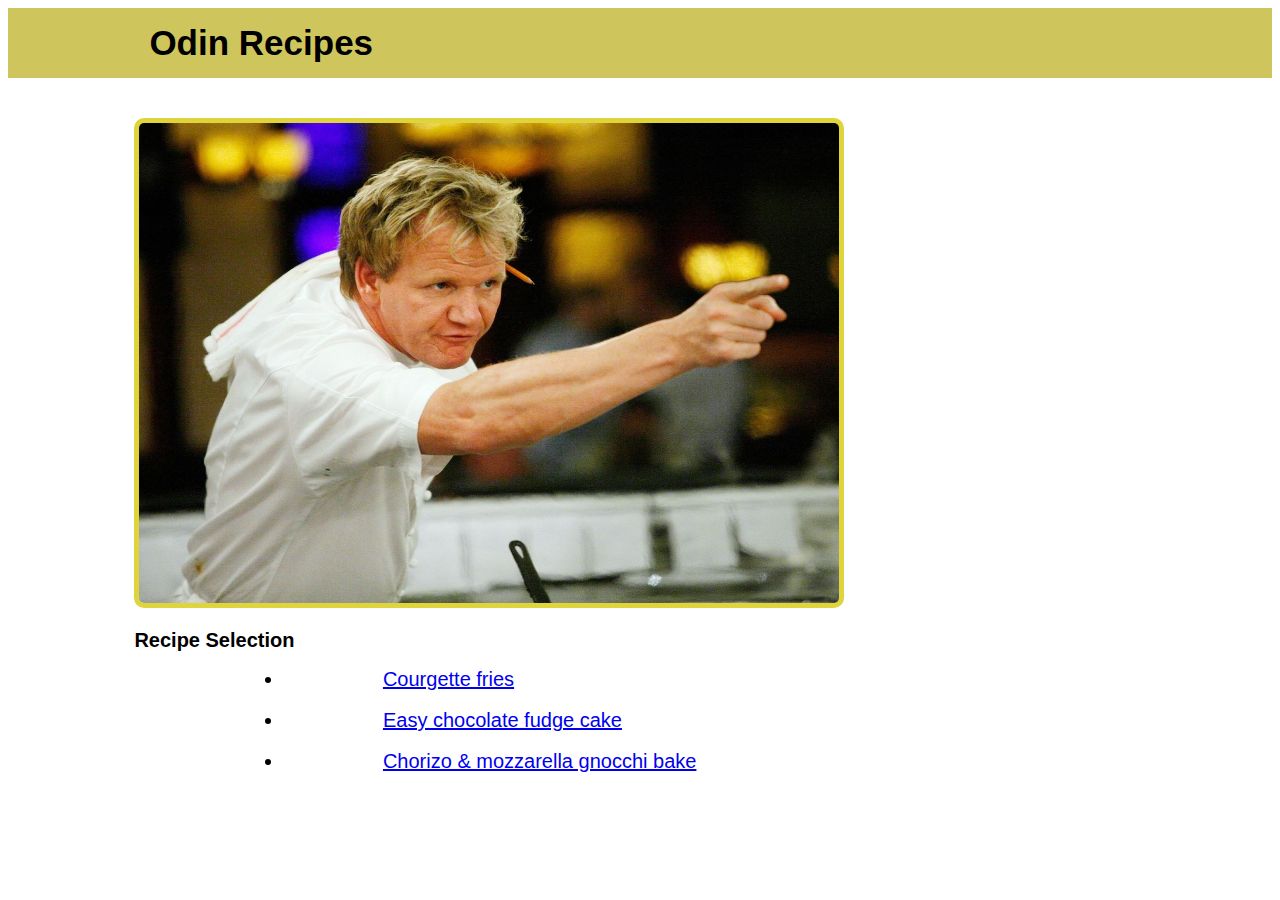
<file: index.html>
<!DOCTYPE html>
<html lang="en">
<head>
    <meta charset="UTF-8">
    <meta http-equiv="X-UA-Compatible" content="IE=edge">
    <meta name="viewport" content="width=device-width, initial-scale=1.0">
    <title>Odin Recipies</title>
    <link rel="stylesheet" href="styles.css">
</head>
<body>
    <div class="header"><h1>Odin Recipes</h1></div>
    <img src="images/Hells-Kitchen-TV-series-season-3-2007.jpg" alt="A picture of Gordon Ramsay pointing at someone" width="700" height="480">
    <br>
    <h2>Recipe Selection</h2>
    <ul>
        <li><a href="recipies/courgette.html">Courgette fries</a></li>
        <br>
        <li><a href="recipies/chocolatecake.html">Easy chocolate fudge cake</a></li>
        <br>
        <li><a href="recipies/mozarella.html">Chorizo & mozzarella gnocchi bake</a></li>
    </ul>
</body>
</html>
</file>
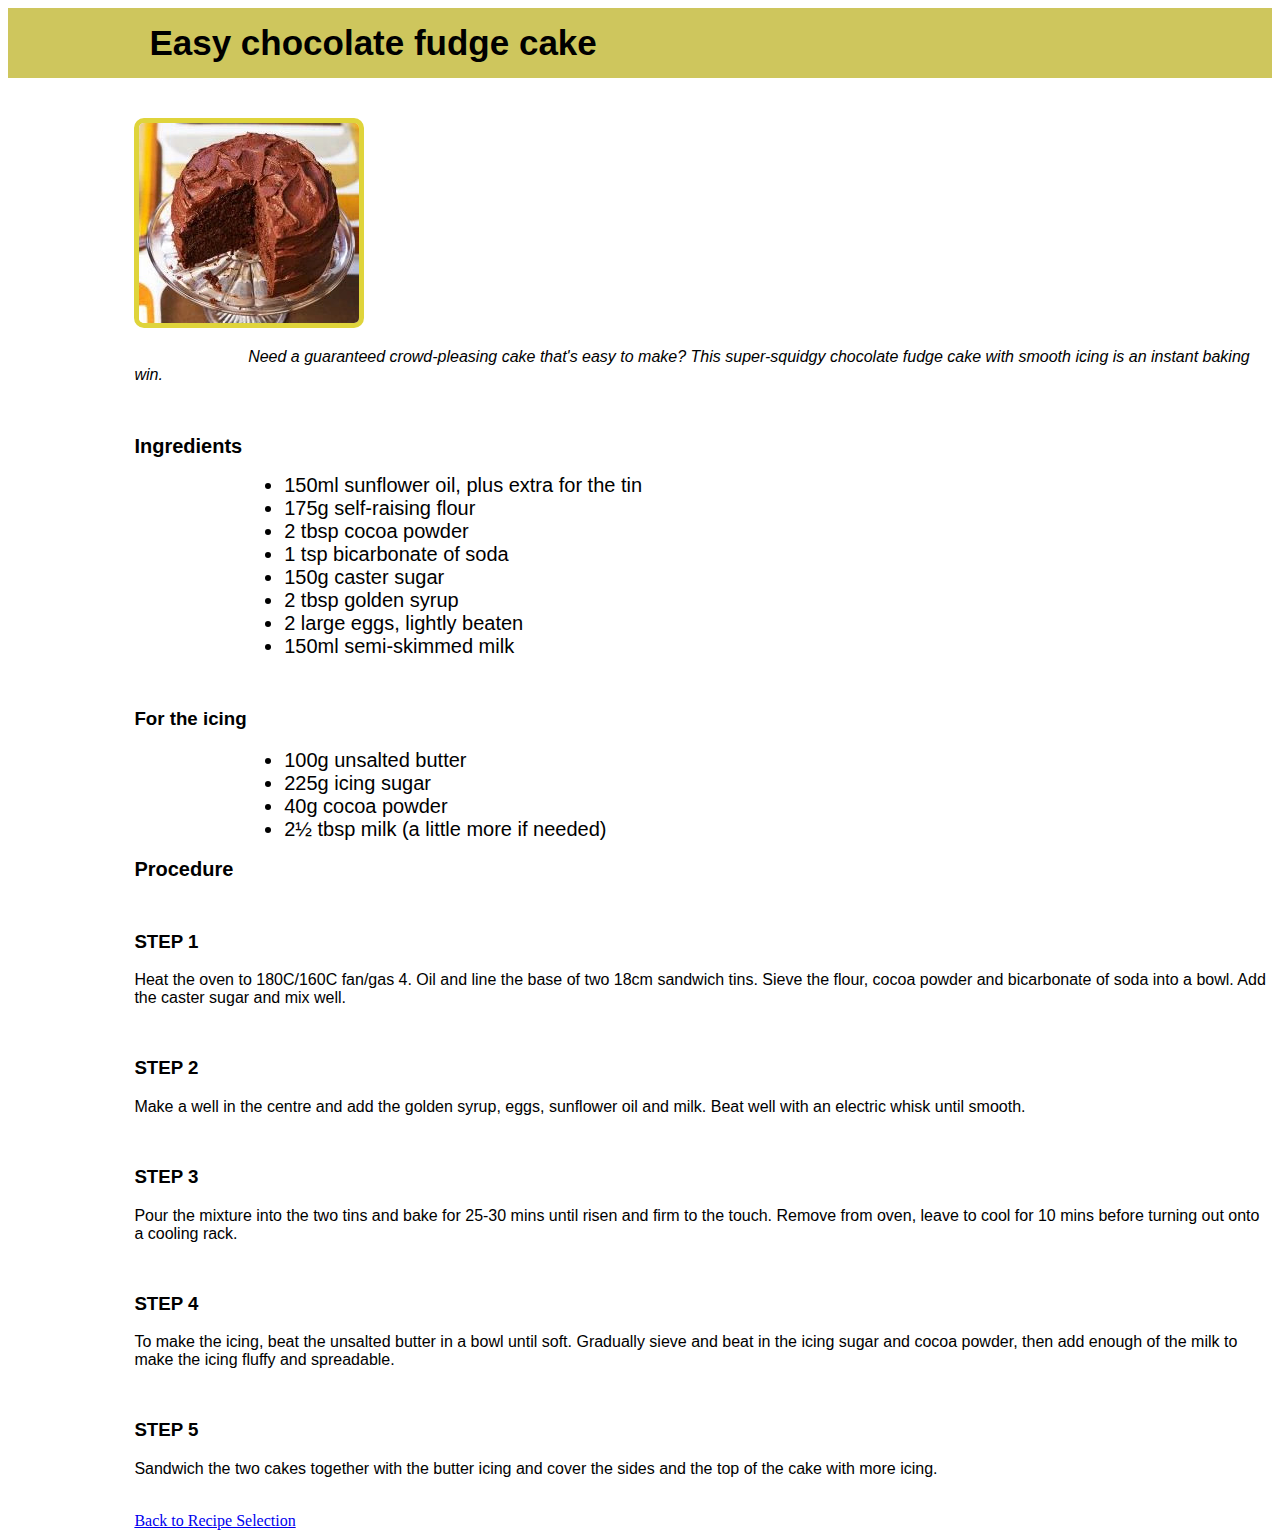
<file: recipies/chocolatecake.html>
<!DOCTYPE html>
<html lang="en">
<head>
    <meta charset="UTF-8">
    <meta http-equiv="X-UA-Compatible" content="IE=edge">
    <meta name="viewport" content="width=device-width, initial-scale=1.0">
    <title>Easy chocolate fudge cake</title>
    <link rel="stylesheet" href="../styles.css">
</head>
<body>
    <div class="header">
        <h1>Easy chocolate fudge cake</h1>
    </div>
    <img src="../images/chocolate.jpg">
    <br>
    <p><em>Need a guaranteed crowd-pleasing cake that's easy to make? This super-squidgy chocolate fudge cake with smooth icing is an instant baking win.</em></p>
    <br>
    <h2>Ingredients</h2>
    <ul>
        <li>150ml sunflower oil, plus extra for the tin</li>
        <li>175g self-raising flour</li>
        <li>2 tbsp cocoa powder</li>
        <li>1 tsp bicarbonate of soda</li>
        <li>150g caster sugar</li>
        <li>2 tbsp golden syrup</li>
        <li>2 large eggs, lightly beaten</li>
        <li>150ml semi-skimmed milk</li>
    </ul>
    <h3>For the icing</h3>
    <ul>
        <li>100g unsalted butter</li>
        <li>225g icing sugar</li>
        <li>40g cocoa powder</li>
        <li>2½ tbsp milk (a little more if needed)</li>
    </ul>
    <h2>Procedure</h2>
    <h3>STEP 1</h3>
    <p>Heat the oven to 180C/160C fan/gas 4. Oil and line the base of two 18cm sandwich tins. Sieve the flour, cocoa powder and bicarbonate of soda into a bowl. Add the caster sugar and mix well.</p>
    <h3>STEP 2</h3>
    <p>Make a well in the centre and add the golden syrup, eggs, sunflower oil and milk. Beat well with an electric whisk until smooth.</p>
    <h3>STEP 3</h3>
    <p>Pour the mixture into the two tins and bake for 25-30 mins until risen and firm to the touch. Remove from oven, leave to cool for 10 mins before turning out onto a cooling rack.</p>
    <h3>STEP 4</h3>
    <p>To make the icing, beat the unsalted butter in a bowl until soft. Gradually sieve and beat in the icing sugar and cocoa powder, then add enough of the milk to make the icing fluffy and spreadable.</p>
    <h3>STEP 5</h3>
    <p>Sandwich the two cakes together with the butter icing and cover the sides and the top of the cake with more icing.</p>
    <br>
    <a href="../index.html">Back to Recipe Selection</a>
</body>
</html>
</file>
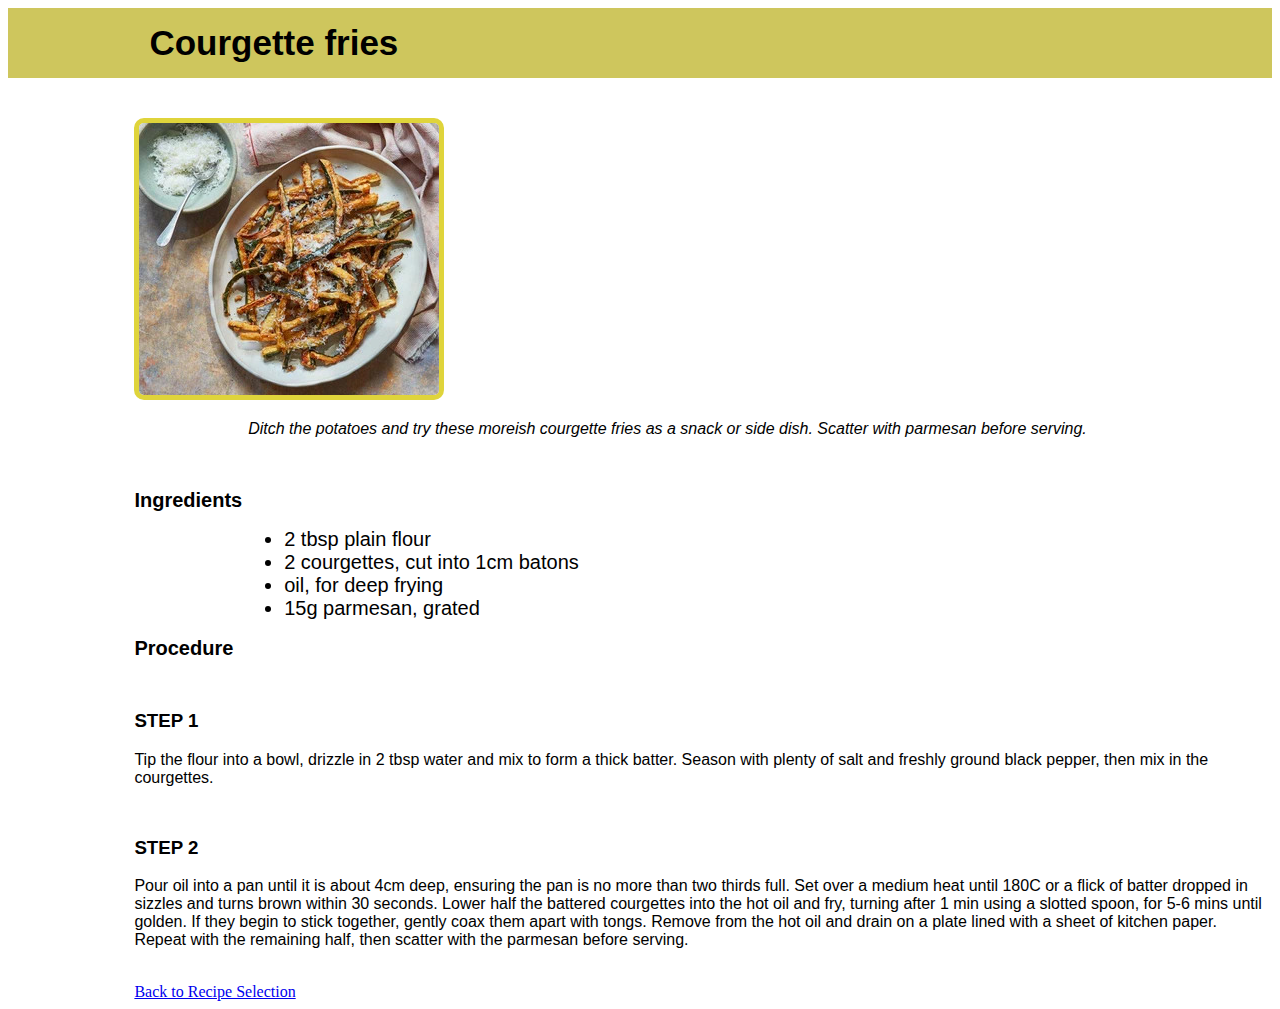
<file: recipies/courgette.html>
<!DOCTYPE html>
<html lang="en">
<head>
    <meta charset="UTF-8">
    <meta http-equiv="X-UA-Compatible" content="IE=edge">
    <meta name="viewport" content="width=device-width, initial-scale=1.0">
    <title>Courgette fries</title>
    <link rel="stylesheet" href="../styles.css">
</head>
<body>
    <div class="header">
    <h1>Courgette fries</h1>
    </div>
    <img src="../images/Courgette.jpg">
    <br>
    <p><em>Ditch the potatoes and try these moreish courgette fries as a snack or side dish. Scatter with parmesan before serving.</em></p>
    <br>
    <h2>Ingredients</h2>
    <ul>
        <li>2 tbsp plain flour</li>
        <li>2 courgettes, cut into 1cm batons</li>
        <li>oil, for deep frying</li>
        <li>15g parmesan, grated</li>
    </ul>
    <h2>Procedure</h2>
    <h3>STEP 1</h3>
    <p>Tip the flour into a bowl, drizzle in 2 tbsp water and mix to form a thick batter. Season with plenty of salt and freshly ground black pepper, then mix in the courgettes.</p>
    <h3>STEP 2</h3>
    <p>Pour oil into a pan until it is about 4cm deep, ensuring the pan is no more than two thirds full. Set over a medium heat until 180C or a flick of batter dropped in sizzles and turns brown within 30 seconds. Lower half the battered courgettes into the hot oil and fry, turning after 1 min using a slotted spoon, for 5-6 mins until golden. If they begin to stick together, gently coax them apart with tongs. Remove from the hot oil and drain on a plate lined with a sheet of kitchen paper. Repeat with the remaining half, then scatter with the parmesan before serving.</p>
    <br>
    <a href="../index.html">Back to Recipe Selection</a>
</body>
</html>
</file>
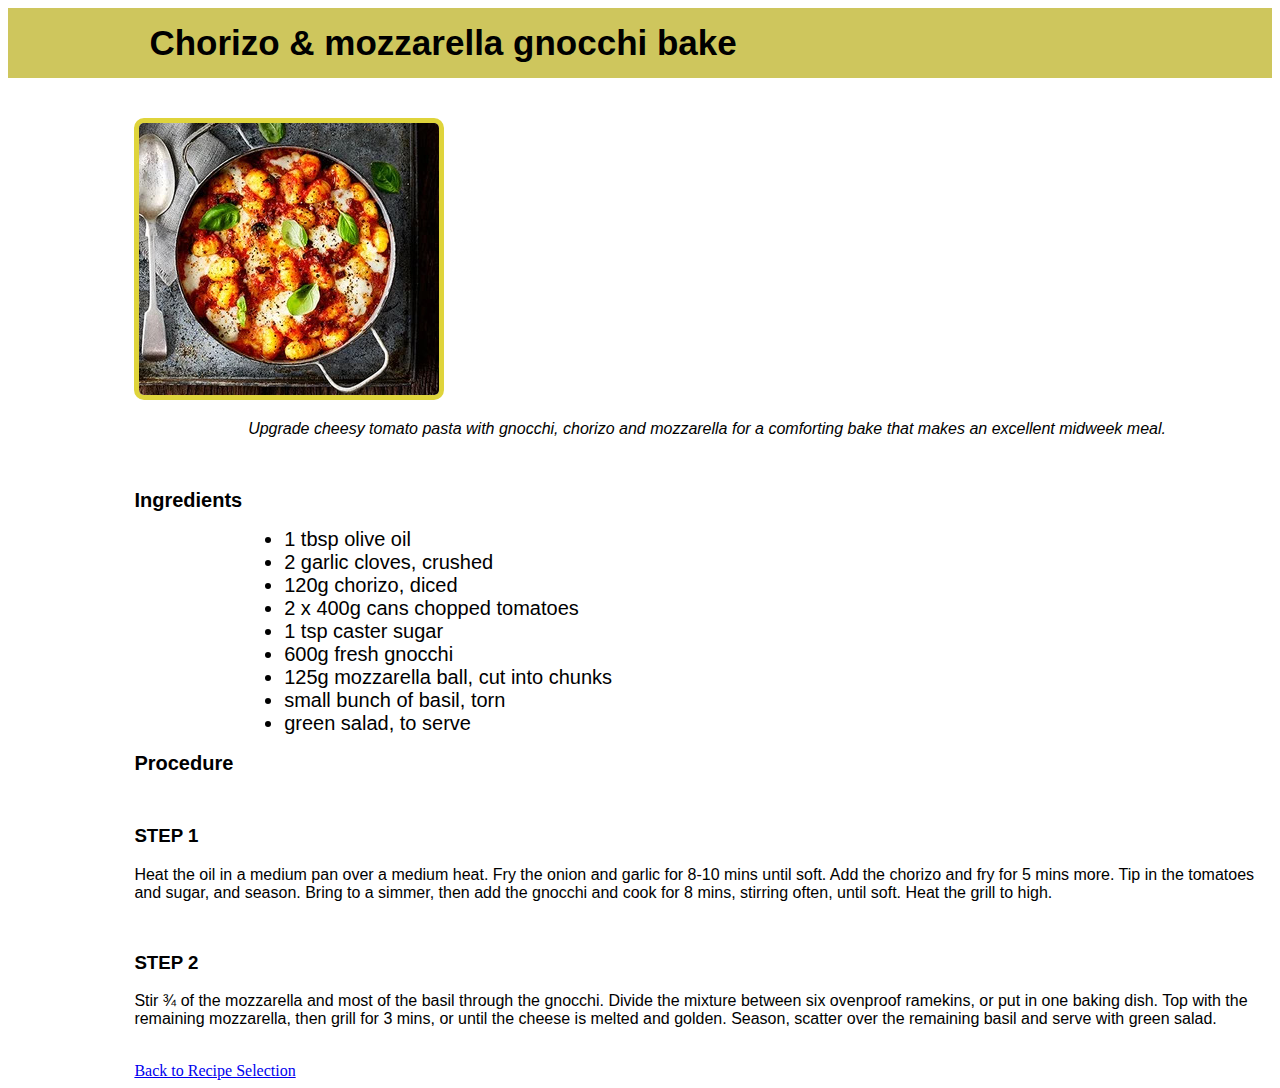
<file: recipies/mozarella.html>
<!DOCTYPE html>
<html lang="en">
<head>
    <meta charset="UTF-8">
    <meta http-equiv="X-UA-Compatible" content="IE=edge">
    <meta name="viewport" content="width=device-width, initial-scale=1.0">
    <title>Chorizo & mozzarella gnocchi bake</title>
    <link rel="stylesheet" href="../styles.css">
</head>
<body>
    <div class="header">
    <h1>Chorizo & mozzarella gnocchi bake</h1>
    </div>
    <img src="../images/gnocchi.jpg">
    <br>
    <p><em>Upgrade cheesy tomato pasta with gnocchi, chorizo and mozzarella for a comforting bake that makes an excellent midweek meal.</em></p>
    <br>
    <h2>Ingredients</h2>
    <ul>
        <li>1 tbsp olive oil</li>
        <li>2 garlic cloves, crushed</li>
        <li>120g chorizo, diced</li>
        <li>2 x 400g cans chopped tomatoes</li>
        <li>1 tsp caster sugar</li>
        <li>600g fresh gnocchi</li>
        <li>125g mozzarella ball, cut into chunks</li>
        <li>small bunch of basil, torn</li>
        <li>green salad, to serve</li>
    </ul>
    <h2>Procedure</h2>
    <h3>STEP 1</h3>
    <p>Heat the oil in a medium pan over a medium heat. Fry the onion and garlic for 8-10 mins until soft. Add the chorizo and fry for 5 mins more. Tip in the tomatoes and sugar, and season. Bring to a simmer, then add the gnocchi and cook for 8 mins, stirring often, until soft. Heat the grill to high.</p>
    <h3>STEP 2</h3>
    <p>Stir ¾ of the mozzarella and most of the basil through the gnocchi. Divide the mixture between six ovenproof ramekins, or put in one baking dish. Top with the remaining mozzarella, then grill for 3 mins, or until the cheese is melted and golden. Season, scatter over the remaining basil and serve with green salad.</p>
    <br>
    <a href="../index.html">Back to Recipe Selection</a>
</body>
</html>
</file>
<file: styles.css>
body :not(.header) {
    margin-left: 10%;
}

h1 {
    font-family: Arial, Helvetica, sans-serif;
    font-size: 35px;
    margin: 0px auto;
    width: 800px;
    padding: 15px;
   
}

.header {
    margin: 0;
    padding: 0;
    width: 100%;
    background-color: rgb(206, 198, 93);
    margin-bottom: 40px;
}

img {
    border-radius: 10px;
    border-color: rgb(223, 212, 59);
    border-style: solid;
    border-width: 5px;
}

h2, li {
    font-family: Arial, Helvetica, sans-serif;
    font-size: 20px;
}

p {
    font-family: Arial, Helvetica, sans-serif;
}

h3 {
    margin-top: 50px;
    font-family: Arial, Helvetica, sans-serif;
}
</file>
